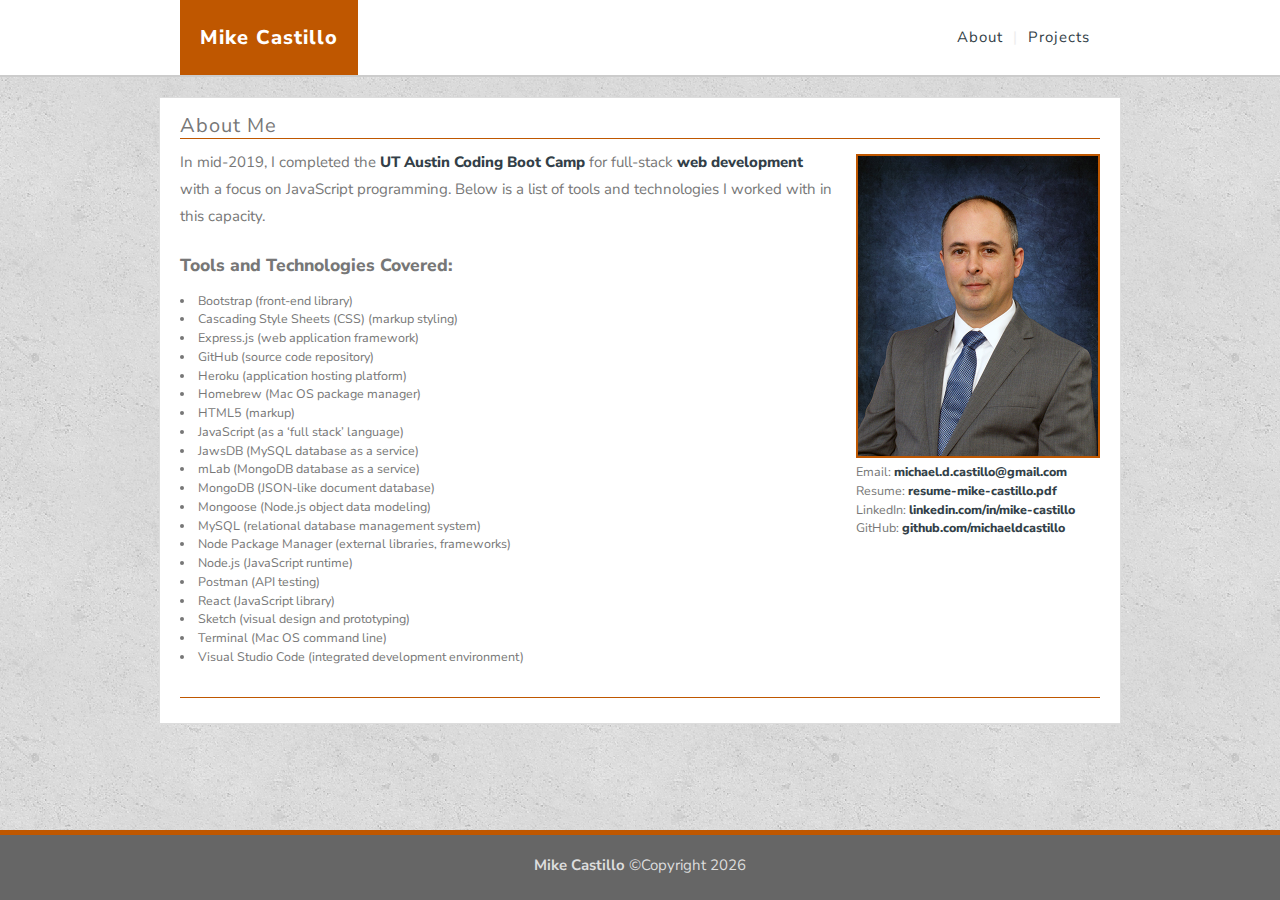
<file: index.html>
<!DOCTYPE html>
<html lang="en">
<head>
    <meta charset="UTF-8">
    <meta name="viewport" content="width=device-width, initial-scale=1.0">
    <meta http-equiv="X-UA-Compatible" content="ie=edge">
	<title>Mike Castillo &#187; About</title>

		<!-- Bootstrap 4 -->
		<link rel="stylesheet" href="https://stackpath.bootstrapcdn.com/bootstrap/4.1.3/css/bootstrap.min.css" integrity="sha384-MCw98/SFnGE8fJT3GXwEOngsV7Zt27NXFoaoApmYm81iuXoPkFOJwJ8ERdknLPMO" crossorigin="anonymous">
		<!-- Linking CSS -->
		<link rel="stylesheet" type="text/css" href="assets/css/reset.css">
		<link rel="stylesheet" type="text/css" href="assets/css/style.css">
		<link href="https://fonts.googleapis.com/css?family=Nunito+Sans:400,800" rel="stylesheet">

</head>

<body>

		<!-- this is the main page container/wrapper element -->
	<main>

			<!-- this is the header with nested nav -->
		<header>
			<nav>

				<div class="tab">
					<h3>Mike Castillo</h3>
				</div>
				<div class="navlinks">
					<h4>
						<a href="index.html">About</a><span class="divider">|</span><a href="projects.html">Projects</a><!--<span class="divider">|</span><a href="http://www.rockmsound.com/webmaster/index.aspx" target="_blank">Archive</a>--><!--<span class="divider">|</span><a href="contact.html" style="margin-right:0;">Contact</a>-->
					</h4>
				</div>

			</nav>
		</header>

			<!-- this is my main page content -->
		<section id="about">	
			<h3>About Me</h3>
			<hr class="ut">
			<!-- <img class="aboutphoto" src="https://via.placeholder.com/200x150.gif" alt="Placeholder Image"> -->

			<div style="float:right;">
				<img class="aboutphotoright" src="assets/images/CastilloMike_Corrected_480x600.jpg" alt="Portrait Photo">
				<ul id="contact">
						<!-- <li><span style="font-weight:400;">Phone:</span>&nbsp;<span style="font-weight:800;">1-512-413-8218</span></li> -->
						<li><span style="font-weight:400;">Email:</span>&nbsp;<a href="mailto:michael.d.castillo@gmail.com" target="_blank">michael.d.castillo@gmail.com</a></li>
						<li><span style="font-weight:400;">Resume:</span>&nbsp;<a href="https://drive.google.com/open?id=1KDt99CVpi_17z28rmC1kZUQZNEG4_1R5" target="_blank">resume-mike-castillo.pdf</a></li>
						<li><span style="font-weight:400;">LinkedIn:</span>&nbsp;<a href="https://www.linkedin.com/in/mike-castillo" target="_blank">linkedin.com/in/mike-castillo</a></li>
						<li><span style="font-weight:400;">GitHub:</span>&nbsp;<a href="https://github.com/michaeldcastillo" target="_blank">github.com/michaeldcastillo</a></li>
						<!-- <li><span style="font-weight:400;">Design:</span>&nbsp;<a href="#" target="_blank">web portfolio?</a> (placeholder link)</li>
						<li style="color:red;">To Do: Need to add icons for each of these contact methods</li> -->
						</ul>
			</div>

			<!--<p class="title">Graphic Designer, UI/UX Designer, Web Developer</p> -->
			<!-- <p>I bridge the gap between business and technology, only finding technology interesting when it solves problems for and serves the needs of real people. As such, User Experience (UX) provides the context for how I think about every product or service created and consumed.</p> -->
			
			
			<p>In mid-2019, I completed the <a href="https://techbootcamps.utexas.edu/coding/" target="_blank">UT Austin Coding Boot Camp</a> for full-stack <a href="projects.html">web development</a> with a focus on JavaScript programming. Below is a list of tools and technologies I worked with in this capacity.</p>


<!--
			<p>Most recently, I have spent a 10 years of my career learning and working with Microsoft SharePoint and related technologies (now Office 365) to facilitate team collaboration and
			communication in the workplace. Prior to that, I have spent many additional years working as a designer for print and digital media (branding, user interface, audio editing, video editing, web animation, etcetera). Currently, I am focused on learning and improving skills acquired from attending the <a href="https://techbootcamps.utexas.edu/coding/" target="_blank">UT Coding Boot Camp</a> professional education program for full-stack <a href="projects.html">JavaScript development</a>.</p> -->


			<p class="title" style="border:0px solid red; padding-top:10px;">Tools and Technologies Covered: 
				<ul>
					<li>Bootstrap (front-end library)</li>
					<li>Cascading Style Sheets (CSS) (markup styling)</li>
					<li>Express.js (web application framework)</li>
					<li>GitHub (source code repository)</li>
					<li>Heroku (application hosting platform)</li>
					<li>Homebrew (Mac OS package manager)</li>
					<li>HTML5 (markup)</li>
					<li>JavaScript (as a ‘full stack’ language)</li>
					<li>JawsDB (MySQL database as a service)
					<li>mLab (MongoDB database as a service)</li>
					<li>MongoDB (JSON-like document database)</li>
					<li>Mongoose (Node.js object data modeling)</li>
					<li>MySQL (relational database management system)
					<li>Node Package Manager (external libraries, frameworks)</li>
					<li>Node.js (JavaScript runtime)</li>
					<li>Postman (API testing)</li>
					<li>React (JavaScript library)</li>
					<li>Sketch (visual design and prototyping)</li>
					<li>Terminal (Mac OS command line)</li>
					<li>Visual Studio Code (integrated development environment)</li>
				</ul>
			</p>
			<!--
			<p>Lorem ipsum dolor sit amet, consectetur adipiscing elit. Pellentesque ac faucibus velit. Sed commodo euismod mi, id aliquet massa rhoncus nec. Ut nunc mauris, ornare nec dictum id, maximus aliquet neque. Curabitur aliquam erat quis lectus molestie lobortis sit amet id magna. Vivamus eget augue nisi. Morbi vel laoreet quam. Aenean auctor risus ac risus efficitur, non ornare lectus porta. Curabitur maximus elit at lacus malesuada sodales eget non erat.</p>
			<p>Nunc non quam maximus, tempus mauris vitae, egestas ipsum. Cras eu convallis quam. Donec lobortis enim quis massa accumsan, et ultricies est cursus. Quisque sodales aliquam neque, et commodo turpis maximus volutpat. Nunc vel sodales ligula.</p>
			<p>Quisque ac efficitur libero, sit amet molestie risus. Mauris molestie ac nulla id tincidunt. Aliquam pulvinar sit amet lacus non pulvinar. Etiam sem dui, tempus non vulputate ac, laoreet eget elit.</p>
			-->
			<br>

			
						
			<hr class="ut">




		</section>

	</main>

				<!-- this is my sticky footer -->
	<footer><span style="font-weight:bold;">Mike Castillo</span>&nbsp;&#169;Copyright&nbsp;<span id="current-year"></span></footer>

	<script type="text/javascript">
		document.getElementById("current-year").innerText = new Date().getFullYear();
	</script>

</body>

</html>
</file>
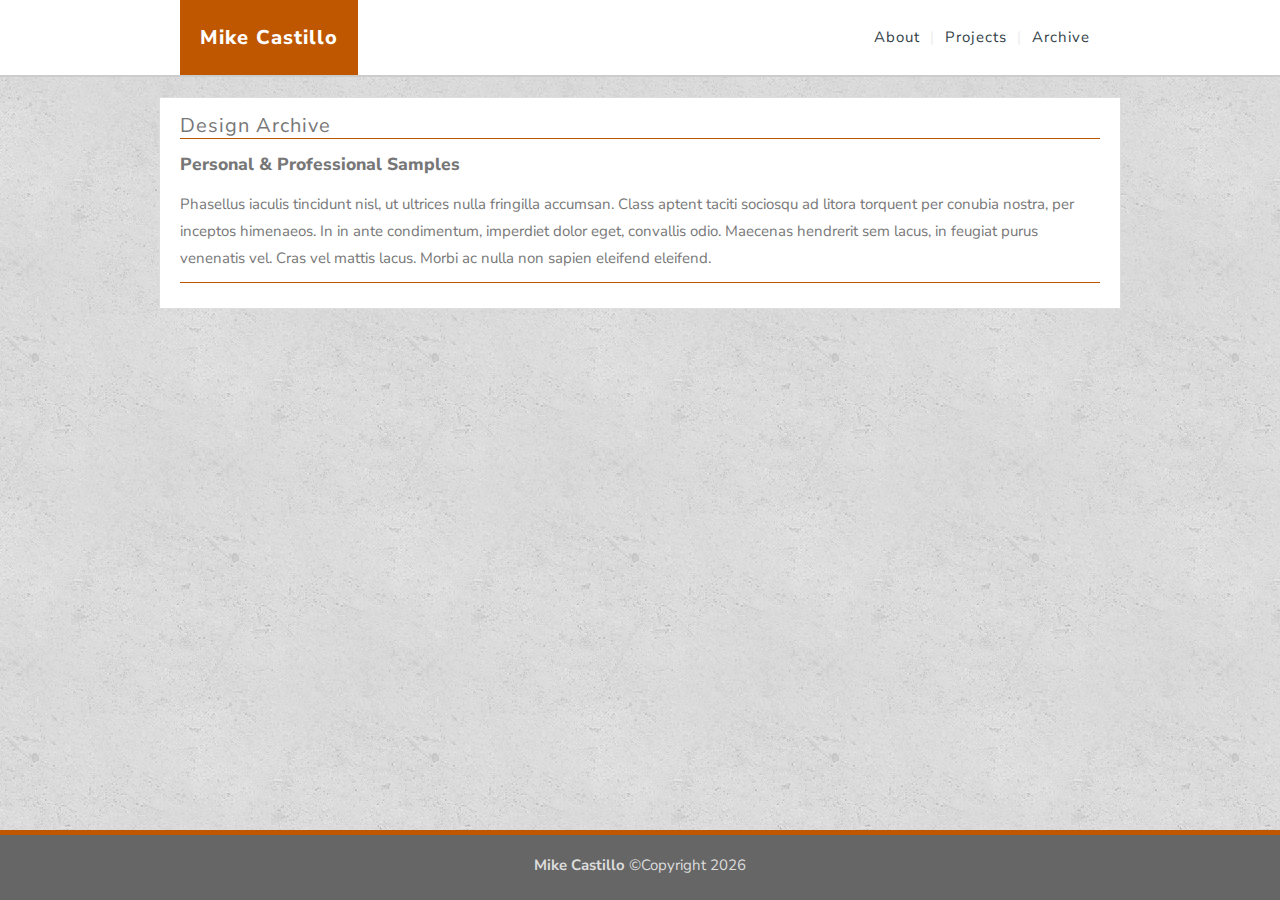
<file: archive.html>
<!DOCTYPE html>
<html lang="en">
<head>
    <meta charset="UTF-8">
    <meta name="viewport" content="width=device-width, initial-scale=1.0">
    <meta http-equiv="X-UA-Compatible" content="ie=edge">
	<title>Mike Castillo &#187; Archive</title>

	<!-- Bootstrap 4 -->
    <link rel="stylesheet" href="https://stackpath.bootstrapcdn.com/bootstrap/4.1.3/css/bootstrap.min.css" integrity="sha384-MCw98/SFnGE8fJT3GXwEOngsV7Zt27NXFoaoApmYm81iuXoPkFOJwJ8ERdknLPMO" crossorigin="anonymous">
	<!-- Linking CSS -->
	<link rel="stylesheet" type="text/css" href="assets/css/reset.css">
	<link rel="stylesheet" type="text/css" href="assets/css/style.css">
	<link href="https://fonts.googleapis.com/css?family=Nunito+Sans:400,800" rel="stylesheet">

</head>

<body>

		<!-- this is the main page container/wrapper element -->
	<main>

			<!-- this is the header with nested nav -->
		<header>
			<nav>

				<div class="tab">
					<h3>Mike Castillo</h3>
				</div>
				<div class="navlinks">
					<h4>
						<a href="index.html">About</a><span class="divider">|</span><a href="projects.html">Projects</a><span class="divider">|</span><a href="archive.html" target="_blank">Archive</a><!--<span class="divider">|</span><a href="contact.html" style="margin-right:0;">Contact</a>-->
					</h4>
				</div>

			</nav>
		</header>

			<!-- this is my main page content -->
		<section id="work">	
			<h3>Design Archive</h3>
			<hr class="ut">

			<p class="title">Personal & Professional Samples</p> 
			<p style="display:block;">Phasellus iaculis tincidunt nisl, ut ultrices nulla fringilla accumsan. Class aptent taciti sociosqu ad litora torquent per conubia nostra, per inceptos himenaeos. In in ante condimentum, imperdiet dolor eget, convallis odio. Maecenas hendrerit sem lacus, in feugiat purus venenatis vel. Cras vel mattis lacus. Morbi ac nulla non sapien eleifend eleifend.</p>
				

			<hr class="ut">

		</section>

		

	</main>

		<!-- this is my sticky footer -->
		<footer><span style="font-weight:bold;">Mike Castillo</span>&nbsp;&#169;Copyright&nbsp;<span id="current-year"></span></footer>

	<script type="text/javascript">
		document.getElementById("current-year").innerText = new Date().getFullYear();
	</script>


</body>

</html>
</file>
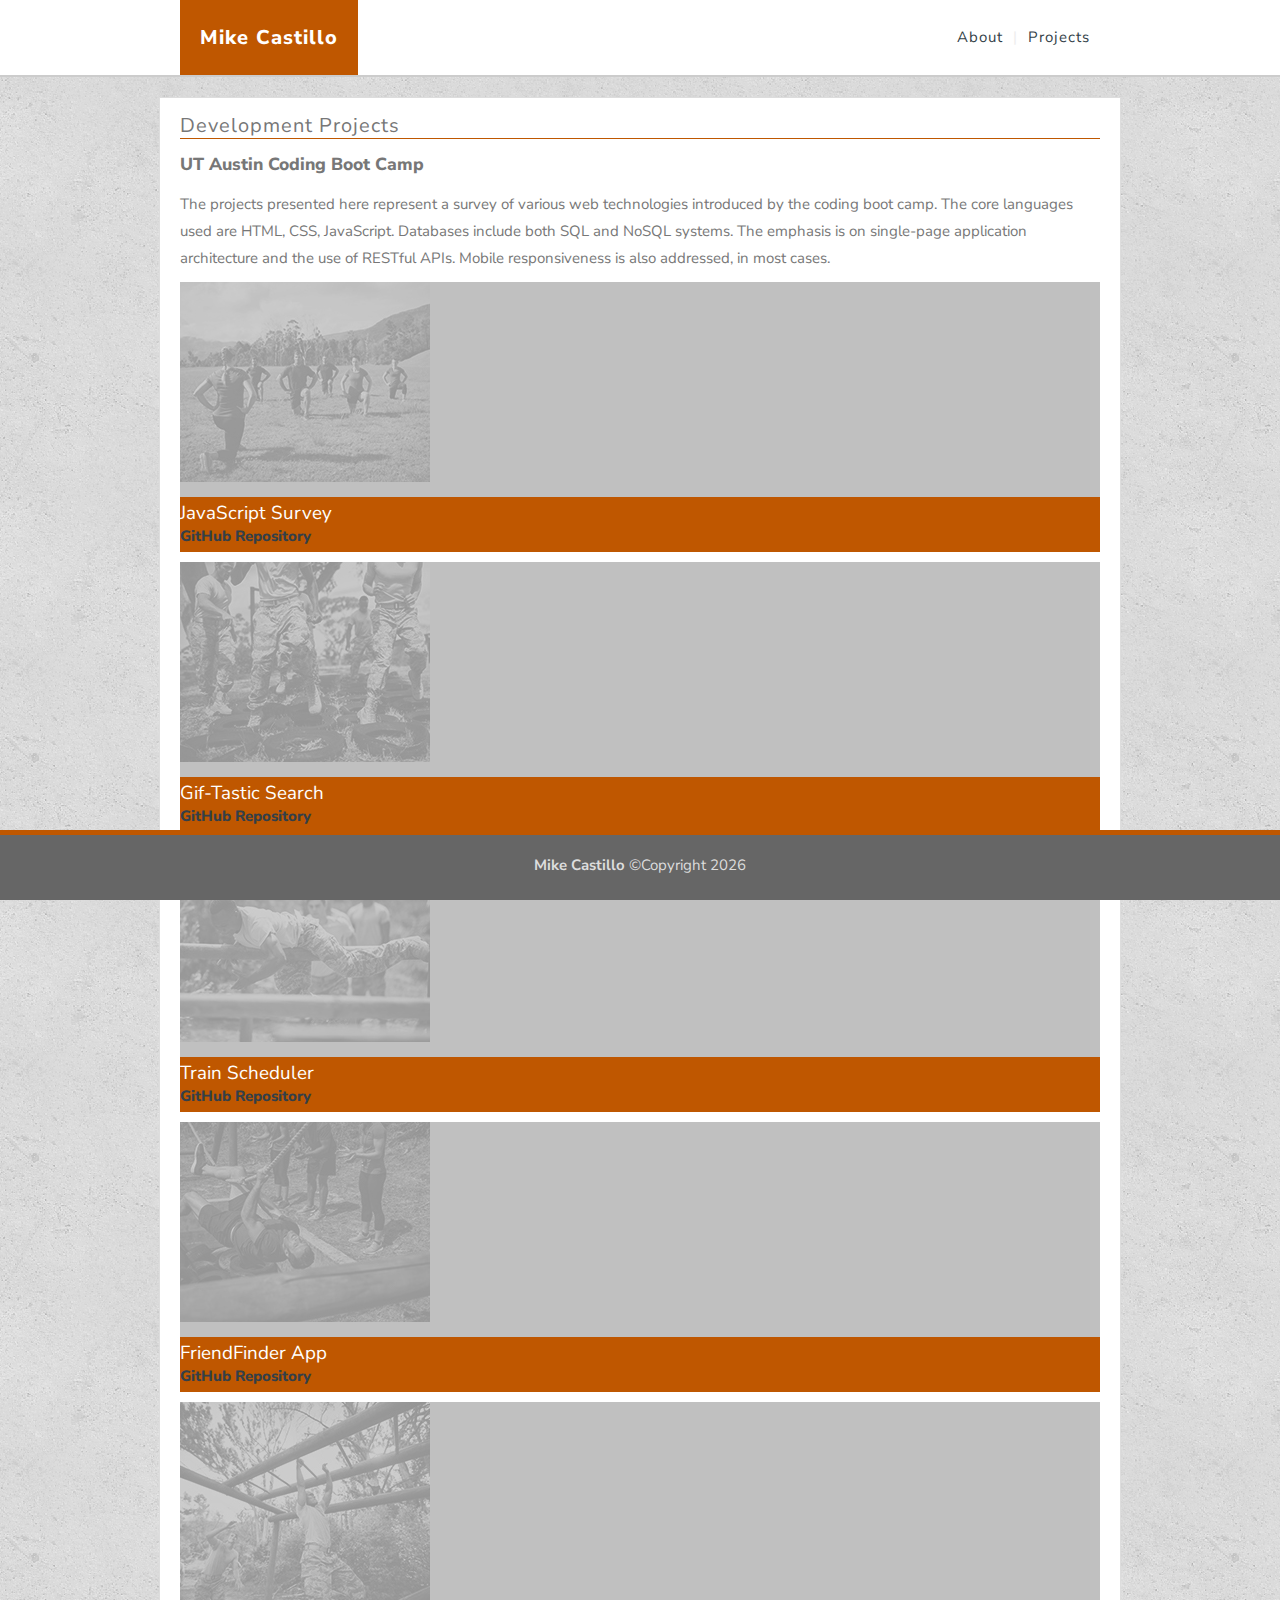
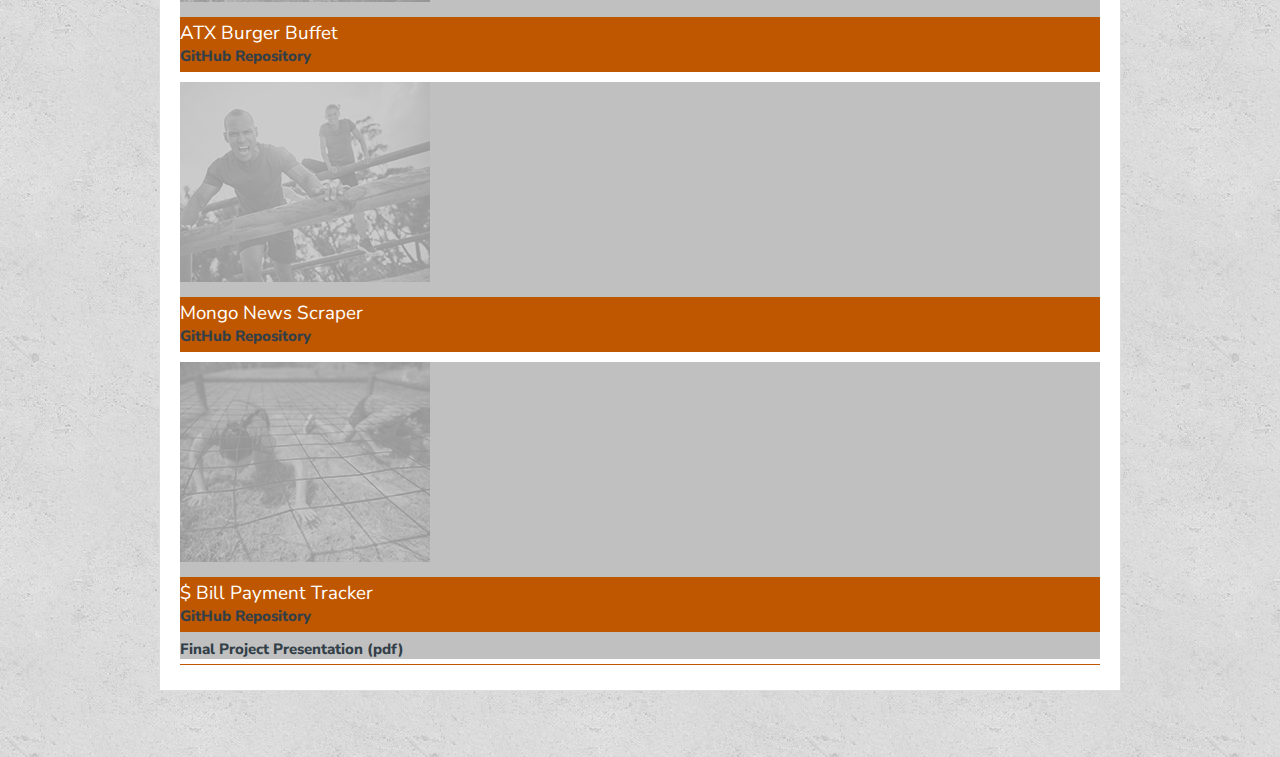
<file: projects.html>
<!DOCTYPE html>
<html lang="en">
<head>
    <meta charset="UTF-8">
    <meta name="viewport" content="width=device-width, initial-scale=1.0">
    <meta http-equiv="X-UA-Compatible" content="ie=edge">
	<title>Mike Castillo &#187; Projects</title>

	<!-- Bootstrap 4 -->
    <link rel="stylesheet" href="https://stackpath.bootstrapcdn.com/bootstrap/4.1.3/css/bootstrap.min.css" integrity="sha384-MCw98/SFnGE8fJT3GXwEOngsV7Zt27NXFoaoApmYm81iuXoPkFOJwJ8ERdknLPMO" crossorigin="anonymous">
	<!-- Linking CSS -->
	<link rel="stylesheet" type="text/css" href="assets/css/reset.css">
	<link rel="stylesheet" type="text/css" href="assets/css/style.css">
	<link href="https://fonts.googleapis.com/css?family=Nunito+Sans:400,800" rel="stylesheet">

</head>

<body>

		<!-- this is the main page container/wrapper element -->
	<main>

			<!-- this is the header with nested nav -->
		<header>
			<nav>

				<div class="tab">
					<h3>Mike Castillo</h3>
				</div>
				<div class="navlinks">
					<h4>
						<a href="index.html">About</a><span class="divider">|</span><a href="projects.html">Projects</a><!--<span class="divider">|</span><a href="http://www.rockmsound.com/webmaster/index.aspx" target="_blank">Archive</a>--><!--<span class="divider">|</span><a href="contact.html" style="margin-right:0;">Contact</a>-->
					</h4>
				</div>

			</nav>
		</header>

			<!-- this is my main page content -->
		<section id="work">	
			<h3>Development Projects</h3>
			<hr class="ut">

			<p class="title">UT Austin Coding Boot Camp</p> 
			<p style="display:block;">The projects presented here represent a survey of various web technologies introduced by the coding boot camp. The core languages used are HTML, CSS, JavaScript. Databases include both SQL and NoSQL systems. The emphasis is on single-page application architecture and the use of RESTful APIs. Mobile responsiveness is also addressed, in most cases.</p>
				
	<!-- new row -->
	<div class="row" style="border:0px solid red;"> 
<!-- bootstrap card example
			<div class="card" style="border:1px solid gray;">
					<div class="card-body" style="border:1px solid gray;">
						<h4 class="card-title" style="border:1px solid gray;">Card title</h4>
						<p class="card-text" style="border:1px solid gray;">Some example text. Some example text.</p>
						<a href="#" class="card-link" style="border:1px solid gray;">Card link</a>
						<a href="#" class="card-link" style="border:1px solid gray;">Another link</a>
					</div>
				</div>
-->

			<!-- new column --> 
			<div class="col-sm-4 py-3"> 

							<div class="card text-center">
								
								<!--	<div class="card-body" style="border:1px solid fuchsia;"> -->
										
												<!--<img class="card-img" src="https://via.placeholder.com/250x200.gif" alt="JavaScript Trivia">-->

												<img class="card-img" src="assets/images/630916823_250x200.jpg" alt="JavaScript Survey">
				
												<div class="card-img-overlay px-0">									
																
														<p class="card-text" style="line-height:22px; padding:5px 0px 5px 0px;">
															<a style="border:0px solid red;" href="https://michaeldcastillo.github.io/Trivia-Game/index.html" target="_blank" class="worklinkprimary">JavaScript Survey</a>
																<br>
															<a style="border:0px solid red;" href="https://github.com/michaeldcastillo/Trivia-Game" target="_blank" class="card-link worklinksecondary">GitHub Repository</a>
														</p>
													
												</div>
										
								<!--	</div> -->
							
							</div>

			</div>

			<!-- new column Gif-Tastic Search --> 
			<div class="col-sm-4 py-3"> 

					<div class="card text-center">
						
						<!--	<div class="card-body" style="border:1px solid fuchsia;"> -->
								
										<!--<img class="card-img" src="https://via.placeholder.com/250x200.gif" alt="Gif-Tastic Search">-->

										<img class="card-img" src="assets/images/630924125_250x200.jpg" alt="Gif-Tastic Search">

										<div class="card-img-overlay px-0">									
														
												<p class="card-text" style="line-height:22px; padding:5px 0px 5px 0px;">
													<a style="border:0px solid red;" href="https://michaeldcastillo.github.io/Gif-Tastic/index.html" target="_blank" class="worklinkprimary">Gif-Tastic Search</a>
														<br>
													<a style="border:0px solid red;" href="https://github.com/michaeldcastillo/Gif-Tastic" target="_blank" class="card-link worklinksecondary">GitHub Repository</a>
												</p>
											
										</div>
								
						<!--	</div> -->
					
					</div>

			</div>

			<!-- new column Train Scheduler --> 
			<div class="col-sm-4 py-3"> 

					<div class="card text-center">
						
						<!--	<div class="card-body" style="border:1px solid fuchsia;"> -->
								
										<!--<img class="card-img" src="https://via.placeholder.com/250x200.gif" alt="JavaScript Trivia">-->

										<img class="card-img" src="assets/images/630936785_250x200.jpg" alt="Train Scheduler">

										<div class="card-img-overlay px-0">									
														
												<p class="card-text" style="line-height:22px; padding:5px 0px 5px 0px;">
													<a style="border:0px solid red;" href="https://michaeldcastillo.github.io/Train-Scheduler/index.html" target="_blank" class="worklinkprimary">Train Scheduler</a>
														<br>
													<a style="border:0px solid red;" href="https://github.com/michaeldcastillo/Train-Scheduler" target="_blank" class="card-link worklinksecondary">GitHub Repository</a>
												</p>
											
										</div>
								
						<!--	</div> -->
					
					</div>

			</div>

			<!-- new column My Medicine Cabinet 
			<div class="col-sm-4 py-3"> 

					<div class="card text-center">
						
					\
										<img class="card-img" src="assets/images/630952847_250x200.jpg" alt="My Medicine Cabinet">

										<div class="card-img-overlay px-0">									
														
												<p class="card-text" style="line-height:22px; padding:5px 0px 5px 0px;">
													<a style="border:0px solid red;" href="https://katiebug32.github.io/Medicine-Cabinet/index.html" target="_blank" class="worklinkprimary">My Medicine Cabinet</a>
														<br>
													<a style="border:0px solid red;" href="https://github.com/katiebug32/Medicine-Cabinet" target="_blank" class="card-link worklinksecondary">GitHub Repository</a>
												</p>
											
										</div>
								
				
					
					</div>

			</div> -->

			<!-- new column Friend Finder Heroku App --> 
			<div class="col-sm-4 py-3"> 

				<div class="card text-center">
					
					<!--	<div class="card-body" style="border:1px solid fuchsia;"> -->
							
								<!--<img class="card-img" src="https://via.placeholder.com/250x200.gif" alt="JavaScript Trivia">-->

									<img class="card-img" src="assets/images/630972728_250x200.jpg" alt="FriendFinder App">

									<div class="card-img-overlay px-0">									
													
											<p class="card-text" style="line-height:22px; padding:5px 0px 5px 0px;">
												<a style="border:0px solid red;" href="https://glacial-tundra-12081.herokuapp.com/" target="_blank" class="worklinkprimary">FriendFinder App</a>
													<br>
												<a style="border:0px solid red;" href="https://github.com/michaeldcastillo/friend-finder-app" target="_blank" class="card-link worklinksecondary">GitHub Repository</a>
											</p>
										
									</div>
							
					<!--	</div> -->
				
				</div>

			</div>

			<!-- new column Eat Da Burger Heroku App --> 
			<div class="col-sm-4 py-3"> 

					<div class="card text-center">
						
						<!--	<div class="card-body" style="border:1px solid fuchsia;"> -->
								
										<!--<img class="card-img" src="https://via.placeholder.com/250x200.gif" alt="JavaScript Trivia">-->

										<img class="card-img" src="assets/images/630980873_250x200.jpg" alt="ATX Burger Buffet">
				
										<div class="card-img-overlay px-0">									
														
												<p class="card-text" style="line-height:22px; padding:5px 0px 5px 0px;">
													<a style="border:0px solid red;" href="https://safe-shore-16278.herokuapp.com/" target="_blank" class="worklinkprimary">ATX Burger Buffet</a>
														<br>
													<a style="border:0px solid red;" href="https://github.com/michaeldcastillo/burger-app" target="_blank" class="card-link worklinksecondary">GitHub Repository</a>
												</p>
											
										</div>
								
						<!--	</div> -->
					
					</div>
				
			</div>

			<!-- new column Group Project 2 Heroku App 
			<div class="col-sm-4 py-3"> 

					<div class="card text-center">
						
					

										<img class="card-img" src="assets/images/631004006_250x200.jpg" alt="What's Cookin' App">
				
										<div class="card-img-overlay px-0">									
														
												<p class="card-text" style="line-height:22px; padding:5px 0px 5px 0px;">
													<a style="border:0px solid red;" href="https://morning-river-61257.herokuapp.com/" target="_blank" class="worklinkprimary">What's Cookin' App</a>
														<br>
													<a style="border:0px solid red;" href="https://github.com/michaeldcastillo/group-project-2" target="_blank" class="card-link worklinksecondary">GitHub Repository</a>
												</p>

												
											
										</div>
								

					
					</div>
				
			</div> -->

			<!-- new column Group Project 2 Heroku App --> 
			<div class="col-sm-4 py-3"> 

				<div class="card text-center">
					
					<!--	<div class="card-body" style="border:1px solid fuchsia;"> -->
							
									<!--<img class="card-img" src="https://via.placeholder.com/250x200.gif" alt="JavaScript Trivia">-->

									<img class="card-img" src="assets/images/644904259_250x200.jpg" alt="Mongo News Scraper">
			
									<div class="card-img-overlay px-0">									
													
											<p class="card-text" style="line-height:22px; padding:5px 0px 5px 0px;">
												<a style="border:0px solid red;" href="https://mighty-sea-54800.herokuapp.com/" target="_blank" class="worklinkprimary">Mongo News Scraper</a>
													<br>
												<a style="border:0px solid red;" href="https://github.com/michaeldcastillo/mongo-news" target="_blank" class="card-link worklinksecondary">GitHub Repository</a>
											</p>

											
										
									</div>
							
					<!--	</div> -->
				
				</div>
			
		</div>

			<!-- new column Group Project 2 Heroku App 
			<div class="col-sm-4 py-3"> 

					<div class="card text-center" style="border:2px solid red;">
						
							
				
													
														
												<p class="card-text" style="line-height:22px; padding:5px 0px 5px 0px;">
													<a style="border:0px solid red;" href="https://morning-river-61257.herokuapp.com/" target="_blank" class="worklinkprimary">Test Placeholder</a>
														<br>
													<a style="border:0px solid red;" href="https://github.com/michaeldcastillo/group-project-2" target="_blank" class="card-link worklinksecondary">Still Deciding</a>
													
													<p style="text-align:left; line-height:20px; color:red;">I don't have thumbnail screenshots that I can use here as the examples lack visual refinement and are focused on development, not design. Therefore, I need to give this section more consideration. Maybe figure out a way to indicate "front-end", "back-end", "full-stack" and/or provide a short description.</p>
												</p>
																							
									
						
					
					</div>
				
			</div> -->


					<!-- new column Group Project 2 Heroku App --> 
					<div class="col-sm-4 py-3"> 

						<div class="card text-center">
							
							<!--	<div class="card-body" style="border:1px solid fuchsia;"> -->
									
										<!--	<img class="card-img" src="https://via.placeholder.com/250x200.gif" alt="JavaScript Trivia"> -->

											<img class="card-img" src="assets/images/655288966_250x200.jpg" alt="$ Bill Payment Tracker">
					
											<div class="card-img-overlay px-0">									
															
													<p class="card-text" style="line-height:22px; padding:5px 0px 5px 0px;">
														<a style="border:0px solid red;" href="https://bills-mern-app.herokuapp.com" target="_blank" class="worklinkprimary">$ Bill Payment Tracker</a>
															<br>
														<a style="border:0px solid red;" href="https://github.com/michaeldcastillo/bills-mern-app" target="_blank" class="card-link worklinksecondary">GitHub Repository</a>
													</p>
													<span class="project-text"><a href="assets/final-project-presentation-mikecastillo.pdf" target="_blank">Final Project Presentation (pdf)</a>
														
												
											</div>
									
							<!--	</div> -->
						
						</div>
					
				</div>











</div>
<hr class="ut">

		</section>

		

	</main>

		<!-- this is my sticky footer -->
		<footer><span style="font-weight:bold;">Mike Castillo</span>&nbsp;&#169;Copyright&nbsp;<span id="current-year"></span></footer>

	<script type="text/javascript">
		document.getElementById("current-year").innerText = new Date().getFullYear();
	</script>


</body>

</html>
</file>
<file: assets/css/style.css>
/* CSS */

/* 	The box-sizing property of 'border-box' makes sure that the padding and borders are included in the total width and height of the element */

/* common to all screen widths */

/*

UT Austin Official Colors...

#bf5700 - burnt orange
#333f48 - navy
#ffffff - white

*/

html
	{
        margin:0px 0px 0px 0px;
        padding:0px 0px 0px 0px;
        border:0px dotted blue; /* used for testing */
	}

body
	{
		font-family: 'Nunito Sans', sans-serif;
		color:#777777;
		line-height:150%;
		font-size:62.5%;
		background-color:#ededed; /* sets similar background in event there is a problem with the image */
		background-image:url("../images/vintage-concrete-grayscale-400x400.png"); 
		widows: 100%;
		height:100%;
	    margin:0px 0px 0px 0px; 
        padding:0px 0px 0px 0px;
        border:0px dotted red; /* used for testing */
	}
	
p
{
	margin:10px 0px 10px 0px;
	line-height:180%;
	font-size:1.5em;
}

a, a:active, a:hover, a:visited
	{
		/*color:#777777;*/
		color:#333f48;
		text-decoration: none; /* get rid of the underline on hyperlinks */
		font-weight:800;
	}

.navlinks > h4 > a, 
.navlinks > h4 > a:active, 
.navlinks > h4 > a:hover, 
.navlinks > h4 > a:visited
	{
		font-weight:400;
	}

	/* #bf5700 Pantone 17-1564 "Fiesta" */
	/* #bf5700; /* boot camp default teal green color */

.tab
	{
		border:0px dotted blue; /* used for testing */
		background-color:#bf5700; /* teal green color */
		/* background-color:#666666; */
		height:100%; /* fill the vertical space inside the nav and header elements */
		width:auto; /* div width is determined by contents */
		float:left; /* pushes the div to the far left of the nav element */
		text-align:center; /* centers the contents of the div */
		display:table; /* tells the div to behave like a table element so that contents can be centered vertically */
		padding:0px 20px 0px 20px; /* centers the contents horizontally by applying a fixed equal space to the left and right */
	}


h3 /* all header 3 elements in the site get the same treatment */
	{
		font-family: 'Nunito Sans', sans-serif;
		font-size:2em;
        font-weight:400; /* bold looks better here with this font when it's a dark color on a white background */
        letter-spacing: 1px; /* sets the kerning! hooray for typography */
	}

.tab > h3 /* applies specific formatting to all header 3 elements nested inside a div with the 'tab' class applied */
	{
		color:white; 
		display:table-cell; /* tells the element to behave like a table cell so that it can be centered vertically */
		vertical-align:middle; /* centers the element vertically */
		font-weight:800;
		font-size:2em;
	}

h4 /* all header 4 elements in the site get the same treatment */
	{
		font-family: 'Nunito Sans', sans-serif;
		font-size:2em;
        font-weight:800; /* bold looks better here with this font when it's a dark color on a white background */
        letter-spacing: 1px; /* sets the kerning! hooray for typography */
	}


.navlinks > h4 /* applies specific formatting to all header 4 elements nested inside a div with the 'navlinks' class applied */
	{
		display:table-cell; /* tells the element to behave like a table cell so that it can be centered vertically */
		vertical-align:middle; /* centers the element vertically */
        color:#777777;
				font-weight:400;
				font-size:1.5em;
	}

.navlinks > h4 > a
	{
		margin:0px 10px 0px 10px; /* applies to 'About' and 'Portfolio' only as an inline style overrides the right margin for the 'Contact' link */
	}

.divider
	{
		color:#ededed;
	}

section > h3 /* applies specific formatting to all header 3 elements nested inside a div with the 'section' class applied */
	{
		border:0px dotted red; /* used for testing */
		color:#777777;
	}

hr /* styles all hard rules */
	{
		height:2px; 
		background-color:#ededed; 
		border:none;
	}

hr.ut /* styles all hard rules */
	{
		height:1px; 
		background-color:#bf5700; 
		border:none;
	}



.title
	{
		font-size:1.75em;
		font-weight:800;
	}

/*
.aboutphoto
	{
		float:left; /* pushes the element to the far left of the container element 
		margin:10px 20px 0px 0px; /* flush left 
		border:1px solid #dddddd;
		width:240px;
	}*/

.aboutphotoright
	{
		/* float:right;  pushes the element to the far left of the container element */
		margin:10px 0px 0px 20px; /* flush left */
		border:2px solid #bf5700;
		width:240px;
	}

	ul
	{
		border:0px solid red;
		list-style-type: disc;
		list-style-position: inside;
		font-size:1.25em;
		line-height:150%;
	}

	ul#contact
	{
		border:0px solid red;
		list-style-type: none;
		padding-left:20px;
		padding-bottom:10px;
	}

.push /* required for sticky footer */
	{
		height:120px;
	}

footer
	{
        margin:0px 0px 0px 0px;
		/* padding:25px 0px 0px 0px; /* pushes copyright text to the bottom of the element */
        z-index:999;
        position:fixed;
        bottom:0;
        width:100%;
        background-color:#666666; 
		height:65px;
		line-height:60px;
		vertical-align: middle;
		border-top:5px solid #bf5700;
		color:#dddddd;
		font-size:1.5em; 
		font-weight:400;
		text-align:center; 
	}

 	.card
	{
		border:0px;
		background-color:silver;
		border-radius:0px /* get rid of bootstrap rounded corners */
	}

	.card-text
	{
		background-color:#bf5700;
	}

	.card-img
	{
		visibility: visible;
		border-radius:0px /* get rid of bootstrap rounded corners */
	}

	span.project-text > a
{
	font-size:1.5em;
}

	/*
	.card-img-overlay
	{
		padding-top:125px;
	}*/

	a.worklinkprimary
	{
		font-size:1.25em;
		font-weight:400;
		color:white;
	}

	a.worklinksecondary
	{
		font-size:1em;
	}






/* Use three @media screen tags, each with one of these max-widths: 980px, 768px and 640px */

/* anything above 980px */

@media screen and (min-width: 981px) {



	main    /* this is the main page container/wrapper element */
		{
			margin:0px 0px 66px 0px; /* 38px footer + 20px margin +8px border */
			padding:0px 0px 0px 0px;
			border:0px dotted orange; /* used for testing */
		}

	header
		{
			margin:0px 0px 0px 0px;
			padding:0px 0px 0px 0px;
			background-color:#ffffff; 
			border-bottom:2px solid #cccccc; 
			height:75px;
		}

	nav
		{
			width:920px; /* matches page content section width */
			height:100%; /* required to fill vertical space inside header element */
			border:0px dotted red; /* used for testing */
			margin-left:auto; /* used to center element within header */
			margin-right:auto; /* used to center element within header */
		}

	.navlinks
		{
			display:table;
			height:100%;
			width:auto;
			float:right;
			text-align:center;
			padding:0px 0px 0px 20px;

		}



	section
		{
			background-color:#ffffff; 
			border:1px solid #dddddd; 
			width:920px; 
			padding:20px 20px 20px 20px; 
			margin-top:20px;
			margin-left:auto;
			margin-right:auto;
		}

	section#about 
		{
			overflow:hidden; /* required for float containment */
		}

	section#work 
		{
			overflow:hidden; /* required for float containment */
		}

	section#contact 
		{
			overflow:hidden; /* required for float containment */
		}

		

  }

  /* 980px breakpoint */

  @media screen and (min-width: 769px) and (max-width: 980px) {



	main    /* this is the main page container/wrapper element */
		{
			margin:0px 0px 66px 0px; /* 38px footer + 20px margin +8px border */
			padding:0px 0px 0px 0px;
			border:0px dotted orange; /* used for testing */
		}

	header
		{
			margin:0px 0px 0px 0px;
			padding:0px 0px 0px 20px;
			background-color:#ffffff; 
			border-bottom:2px solid #cccccc; 
			height:75px;
		}
	
	nav
		{
			width:auto;
			height:100%; 
			border:0px dotted red; 
			margin-left:auto; 
			margin-right:auto; 
		}

	.navlinks
		{
			display:table;
			height:100%;
			width:auto;
			float:right;
			text-align:center;
			padding:0px 20px 0px 20px;
	
		}

	section
		{
			background-color:#ffffff; 
			border:1px solid #dddddd; 
			width:auto;
			padding:20px 20px 20px 20px; 
			margin-top:20px;
			margin-left:auto;
			margin-right:auto;
		}

	section#work
		{
			overflow:hidden; /* required for float containment */
			display:inline-block;
			max-width:100%;
		}

		

  }

  /* 768px breakpoint */

  @media screen and (min-width: 641px) and (max-width: 768px) {

	

	main    /* this is the main page container/wrapper element */
		{
			margin:0px 0px 66px 0px; /* 38px footer + 20px margin +8px border */
			padding:0px 0px 0px 0px;
			border:0px dotted orange; /* used for testing */
		}

	header
		{
			margin:0px 0px 0px 0px;
			padding:0px 0px 0px 20px;
			background-color:#ffffff; 
			border-bottom:2px solid #cccccc; 
			height:75px;
		}
	
	nav
		{
			width:auto;
			height:100%; 
			border:0px dotted red; 
			margin-left:auto; 
			margin-right:auto; 
		}

	.navlinks
		{
			display:table;
			height:100%;
			width:auto;
			float:right;
			text-align:center;
			padding:0px 20px 0px 20px;
	
		}

	section
		{
			background-color:#ffffff; 
			border:1px solid #dddddd; 
			width:auto; 
			padding:20px 20px 20px 20px; 
			margin-top:20px;
			margin-left:auto;
			margin-right:auto;
		}

	section#work
		{
			overflow:hidden; /* required for float containment */
			display:inline-block;
			max-width:100%;
		}
		/*
		.aboutphoto
		{
			float:left; /* pushes the element to the far left of the container element 
			margin:10px 20px 0px 0px; /* flush left 
			border:1px solid #dddddd;
			width:240px;
		} */


  }

  /* 640px breakpoint */

  @media screen and (min-width: 321px) and (max-width: 640px) {


	main    /* this is the main page container/wrapper element */
		{
			margin:0px 0px 66px 0px; /* 38px footer + 20px margin +8px border */
			padding:0px 0px 0px 0px;
			border:0px dotted orange; /* used for testing */
		}

	header /* full width container */
		{
			margin:0px 0px 0px 0px;
			padding:0px 0px 0px 0px;
			background-color:#ffffff; 
			/* border-bottom:2px solid #cccccc; */
			height:75px;
			position:static;
		}
	
	nav /* fixed width centered container */
		{
		
			width:100%;
			height:100%; 
			background-color:gray;
			
		}

	.tab /* Mike Castillo */
		{
			border:0px dotted blue; /* used for testing */
			background-color:#bf5700; /* teal green color */
			height:100%; /* fill the vertical space inside the nav and header elements */
			width:100%; /* div width is determined by contents */
			/* float:left; pushes the div to the far left of the nav element */
			text-align:center; /* centers the contents of the div */
			display:table; /* tells the div to behave like a table element so that contents can be centered vertically */
			padding:0px 0px 0px 0px; 
		}

	.navlinks /* About | Portfolio | Contact */
		{
			background-color:white;
			width:100%; 
			height:40px;
			text-align:center; 
			display:table; 
			padding:0px 0px 0px 0px;
			border-bottom:2px solid #cccccc;		
		
		}

	section
		{
			background-color:#ffffff; 
			border:1px solid #dddddd; 
			width:auto; 
			padding:20px 20px 20px 20px; 
			margin-top:20px;
			margin-left:auto;
			margin-right:auto;
		}

	section#work
		{
			overflow:hidden; /* required for float containment */
			display:block;
			border:0px solid purple;
			margin-top:62px;

		}

	section#about
		{
			overflow:hidden; /* required for float containment */
			display:block;
			border:0px solid purple;
			margin-top:62px;

		}

		/*
		.aboutphoto
		{
			float:left; /* pushes the element to the far left of the container element 
			margin:10px 20px 5px 0px; /* flush left 
			border:1px solid #dddddd;
			width:40%;
		}*/

		.aboutphotoright
		{
			width:40%;
			margin-bottom:5px;
		}

		span.project-text > a
		{
			font-size:1.25em;
		}
		

  }

/* 320px breakpoint - iphone screen in portrait mode */

@media screen and (max-width: 320px) {

	main    /* this is the main page container/wrapper element */
		{
			margin:0px 0px 66px 0px; /* 38px footer + 20px margin +8px border */
			padding:0px 0px 0px 0px;
			border:0px dotted orange; /* used for testing */
		}

	header /* full width container */
		{
			margin:0px 0px 0px 0px;
			padding:0px 0px 0px 0px;
			background-color:#ffffff; 
			/* border-bottom:2px solid #cccccc; */
			height:75px;
			position:static;
		}
	
	nav /* fixed width centered container */
		{
		
			width:100%;
			height:100%; 
			background-color:gray;
			
		}

	.tab /* Mike Castillo */
		{
			border:0px dotted blue; /* used for testing */
			background-color:#bf5700; /* teal green color */
			height:100%; /* fill the vertical space inside the nav and header elements */
			width:100%; /* div width is determined by contents */
			/* float:left; pushes the div to the far left of the nav element */
			text-align:center; /* centers the contents of the div */
			display:table; /* tells the div to behave like a table element so that contents can be centered vertically */
			padding:0px 0px 0px 0px; 
		}

	.navlinks /* About | Portfolio | Contact */
		{
			background-color:white;
			width:100%; 
			height:40px;
			text-align:center; 
			display:table; 
			padding:0px 0px 0px 0px;
			border-bottom:2px solid #cccccc;		
		
		}

	section
		{
			background-color:#ffffff; 
			border:1px solid #dddddd; 
			width:auto; 
			padding:20px 20px 20px 20px; 
			margin-top:20px;
			margin-left:auto;
			margin-right:auto;
		}

	section#work
		{
			overflow:hidden; /* required for float containment */
			display:block;
			border:0px solid purple;
			margin-top:62px;

		}

	section#about
		{
			overflow:hidden; /* required for float containment */
			display:block;
			border:0px solid purple;
			margin-top:62px;

		}
	/*
	.aboutphoto
	{
		float:left; /* pushes the element to the far left of the container element 
		margin:10px 20px 10px 0px; /* flush left 
		border:1px solid #dddddd;
		width:100%;
	} */

	.aboutphotoright
	{
		width:100%;
		margin-bottom:10px;
	}




}
</file>
